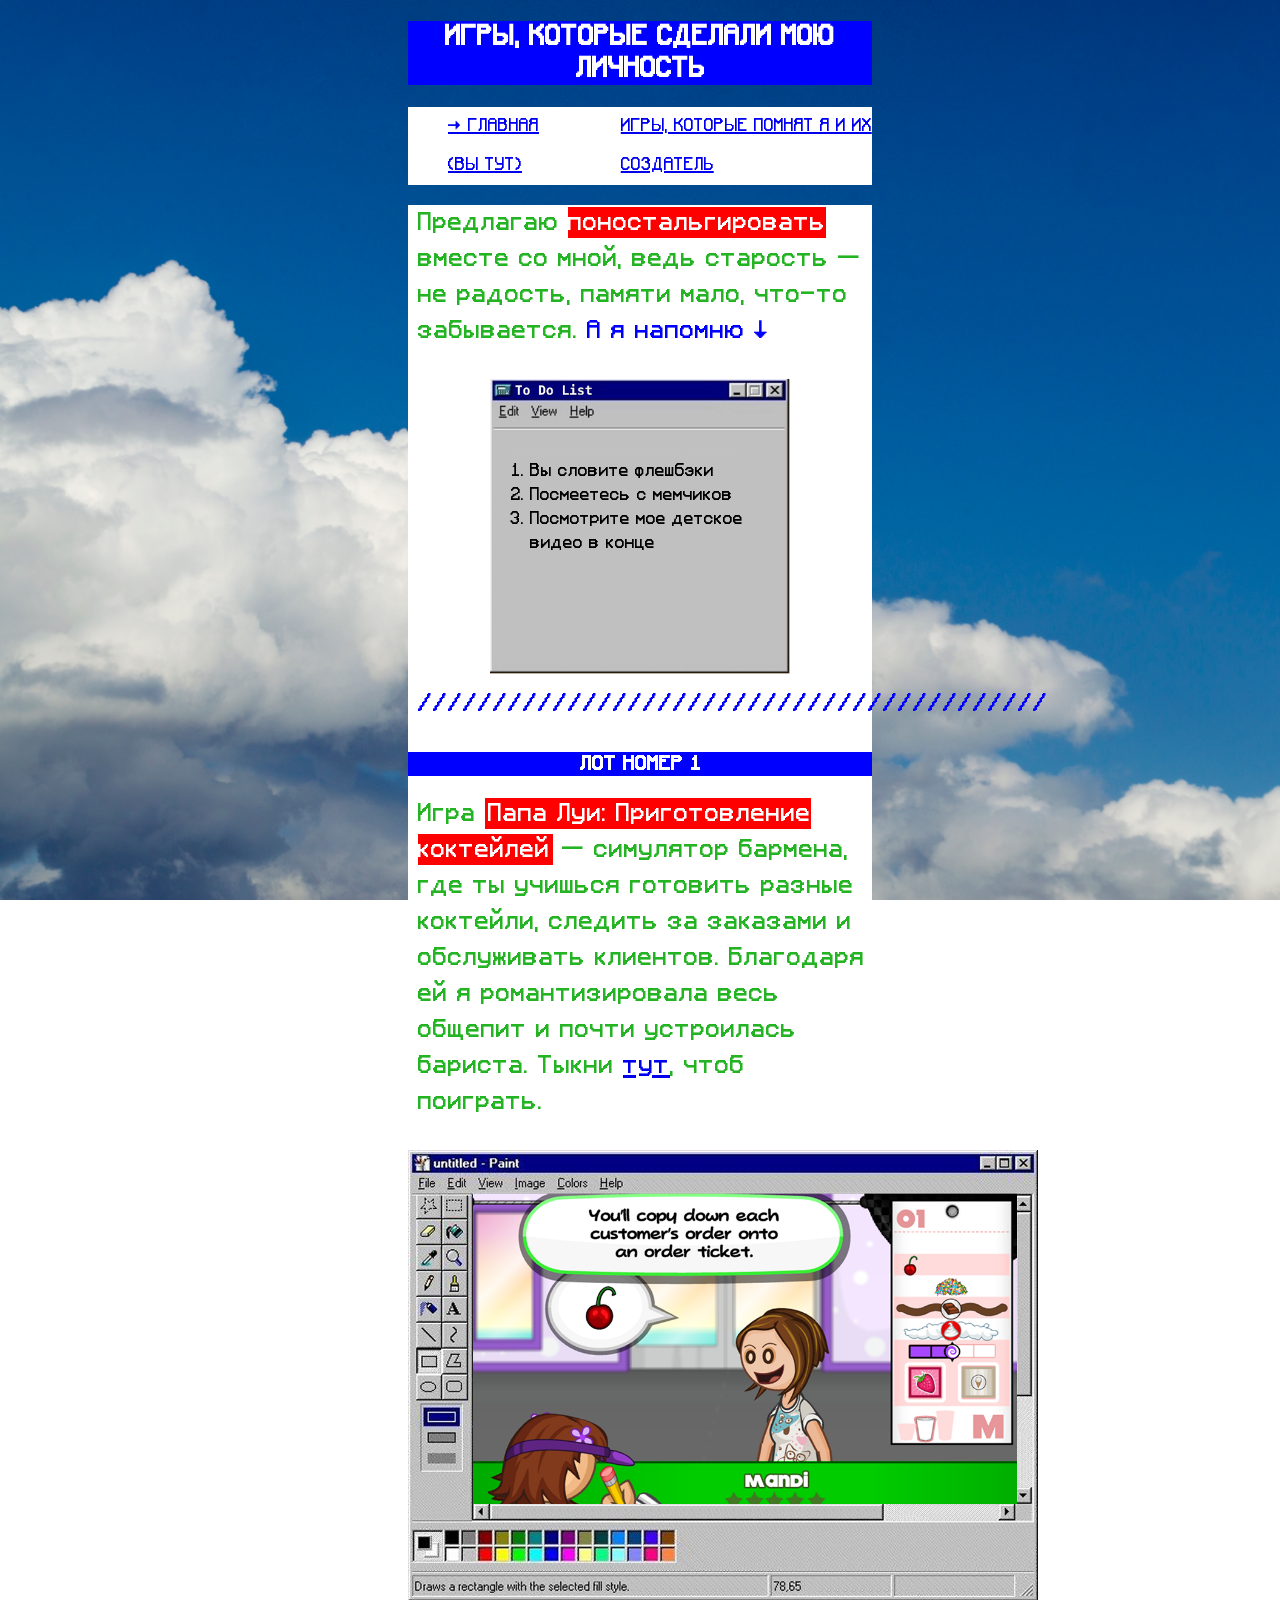
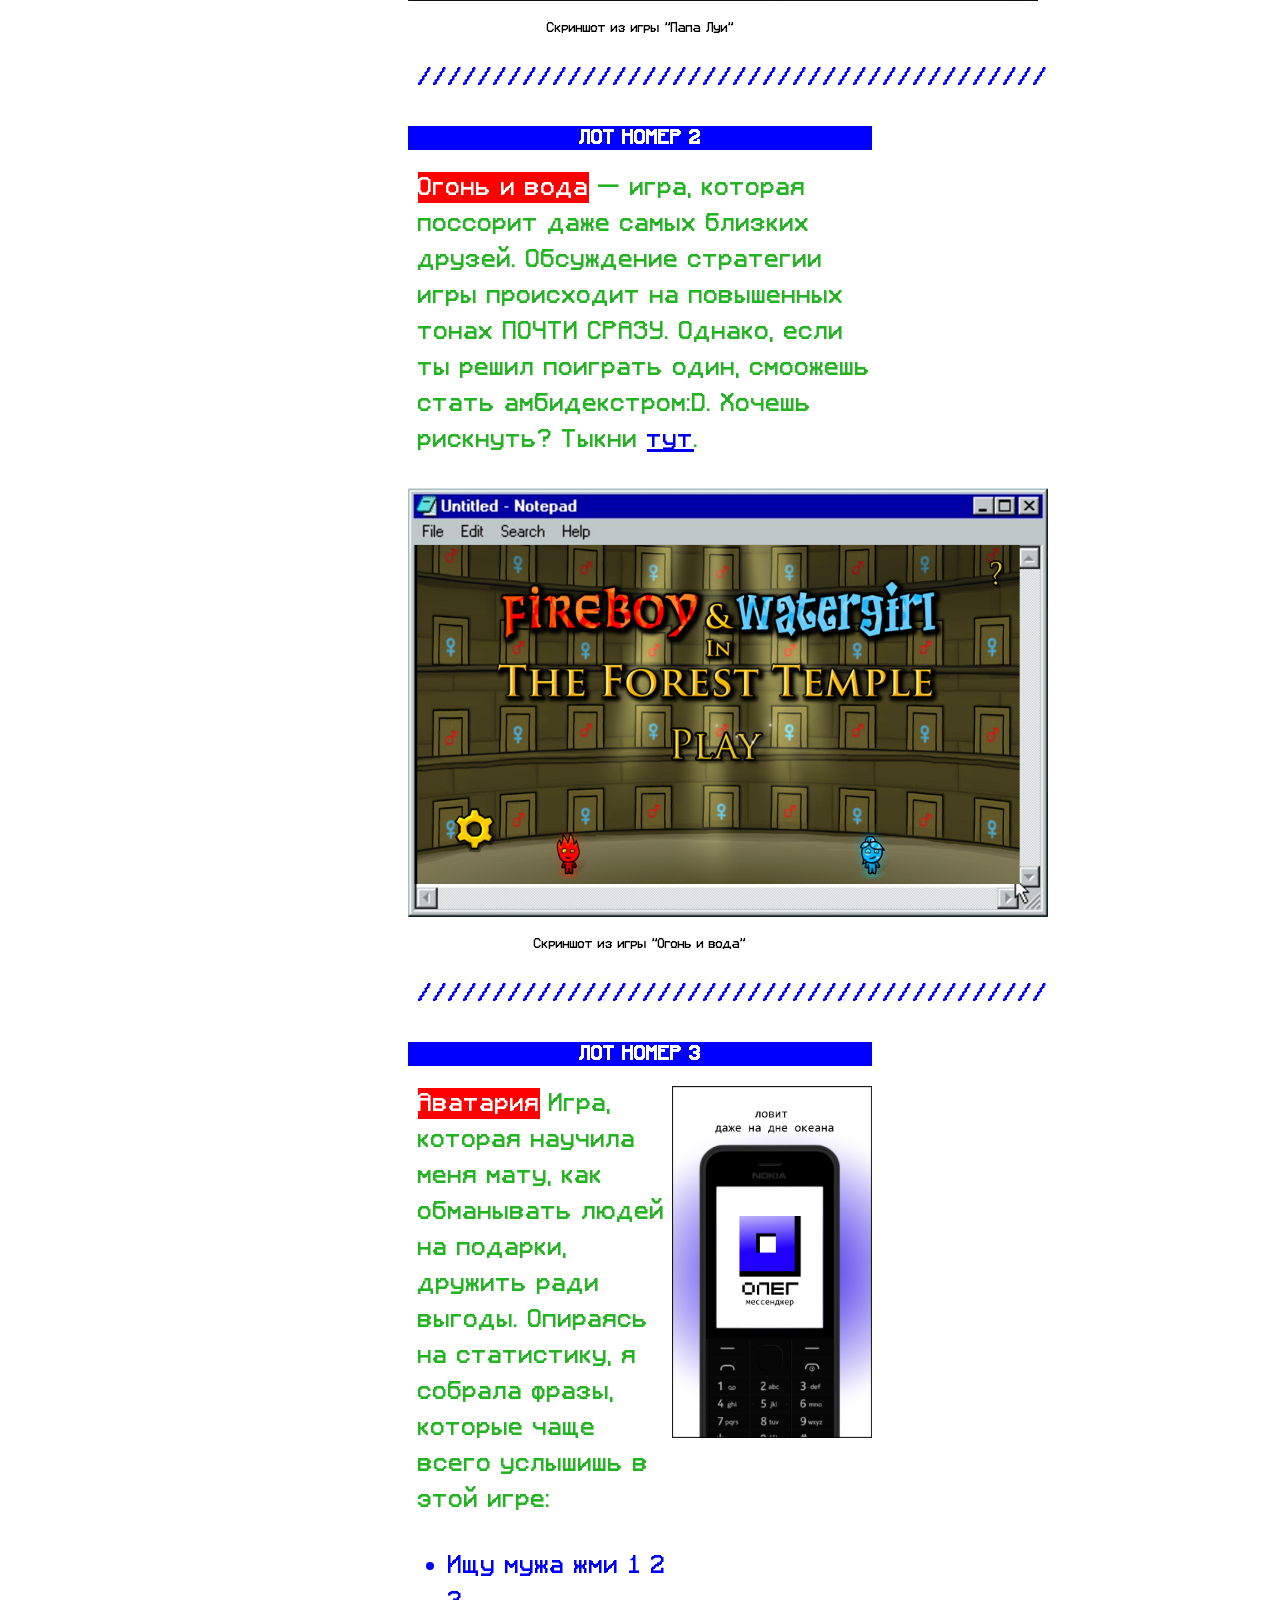
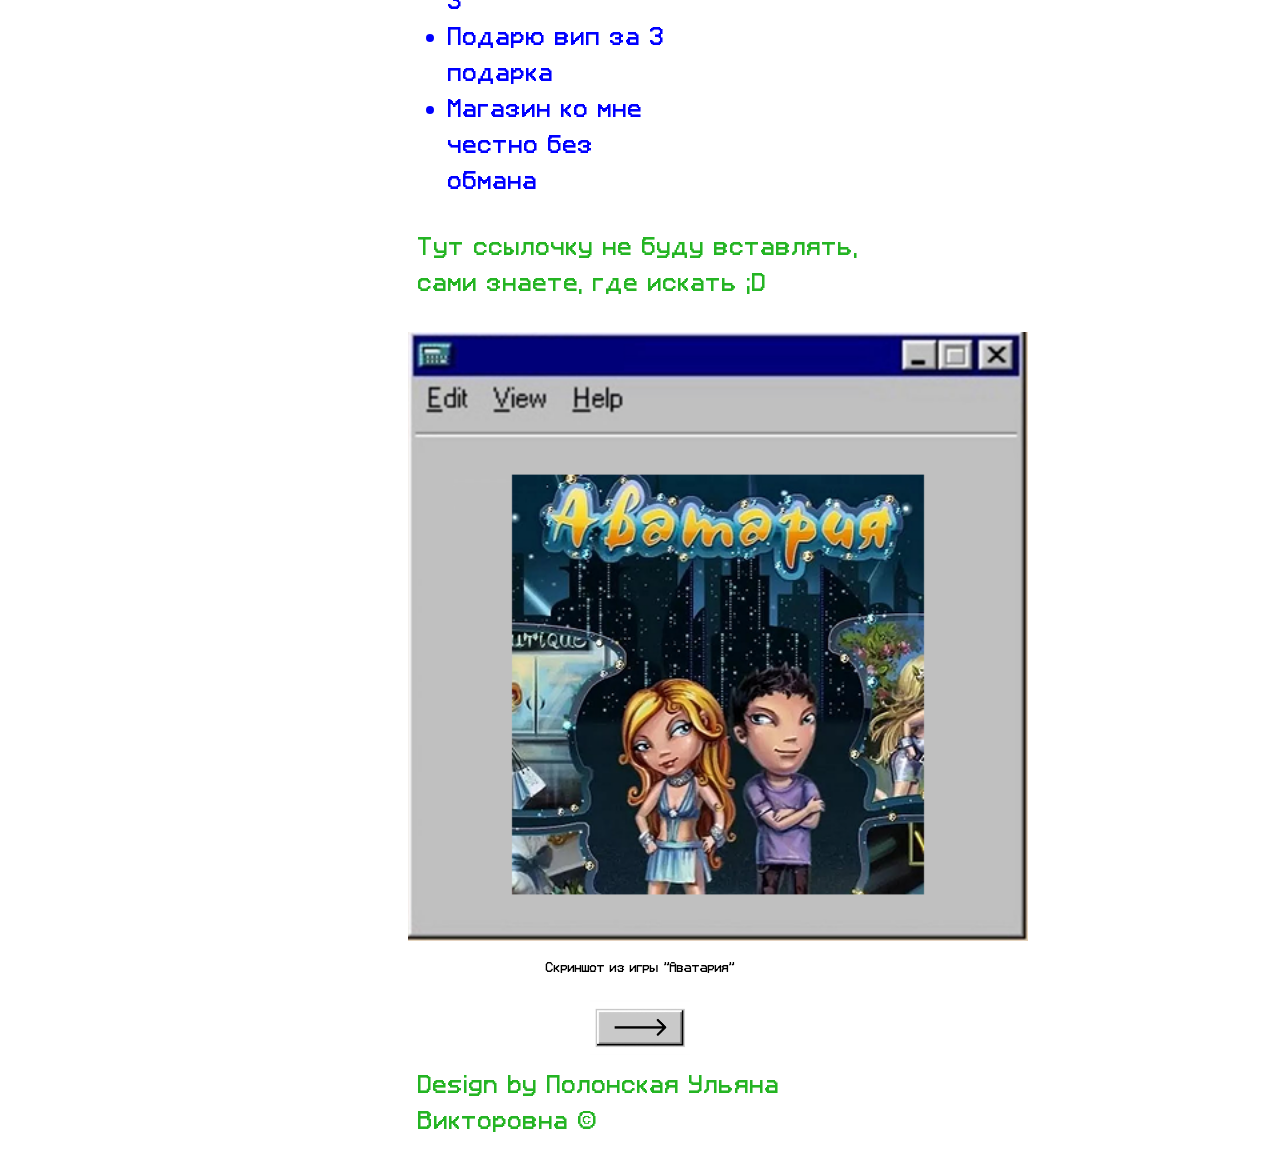
<file: index.html>
<!DOCTYPE html>
<html lang="ru">
<head>
  <meta charset="UTF-8"/>
  <title>Игры, которые сделали мою личность</title>
  <link rel="stylesheet" type="text/css" href="style.css" />
</head>
<body>      
    <header class = "frame">
        <h1>Игры, которые сделали мою личность</h1>
    </header>
    <nav class = "frame">
        <ul>
            <li><a href="index.html">→ Главная (вы тут)</a></li>
            <li><a href="page2.html">Игры, которые помнят я и их создатель</a></li>
        </ul>
    </nav>
        <div class="container"> 
        <main>
            <p>Предлагаю <span class="highlight2">поностальгировать</span> вместе со мной, 
                ведь старость — не радость, памяти мало, что-то забывается. <span class="highlight1">А я напомню ↓</span></p>
            <div class="image-list">
                <img src="img/1.png" alt="окошко" width="300px" />
                <ol>
                    <li>Вы словите флешбэки</li>
                    <li>Посмеетесь с мемчиков</li>
                    <li>Посмотрите мое детское видео в конце</li>
                </ol>
            </div>
            <p><span class="highlight1">//////////////////////////////////////////</span></p>
            <section>
                <article>
                    <h2>Лот номер 1</h2>
                    <p>Игра <span class="highlight2">«Папа Луи: Приготовление коктейлей»</span> — симулятор бармена, 
                        где ты учишься готовить разные коктейли, следить за заказами 
                        и обслуживать клиентов. Благодаря ей я романтизировала весь общепит и почти устроилась бариста. Тыкни 
                        <a href="https://igroutka.ru/igry-papa-lui/9376-morozhenoe.html" target="_blank">тут</a>, чтоб поиграть.</p>
                    <figure>
                        <img src="img/2.png" alt="папа луи" width="630px"/>
                        <figcaption>Скриншот из игры "Папа Луи"</figcaption>
                    </figure>
                </article>

                <p><span class="highlight1">//////////////////////////////////////////</span></p>

                <article>
                    <h2>Лот номер 2</h2>
                    <p><span class="highlight2">Огонь и вода</span> — игра, которая поссорит даже самых близких друзей. Обсуждение стратегии игры происходит на повышенных тонах ПОЧТИ СРАЗУ. 
                        Однако, если ты решил поиграть один, смоожешь стать амбидекстром:D. Хочешь рискнуть? Тыкни
                        <a href="https://igroutka.ru/ogon-i-voda/1309-zelenyy-kristall.html" target="_blank">тут</a>.</p>
                    <figure>   
                        <img src="img/3.png" alt="огонь и вода" width="640px"/>
                        <figcaption>Скриншот из игры "Огонь и вода"</figcaption>
                    </figure>
                </article>
                <p><span class="highlight1">//////////////////////////////////////////</span></p> 
                <article>
                    <h2>Лот номер 3</h2>
                    <div class="special-layout"> 
                        <section>
                            <p><span class="highlight2">Аватария</span> Игра, которая научила меня мату, 
                                как обманывать людей на подарки, дружить ради выгоды. 
                                Опираясь на статистику, я собрала фразы, которые чаще всего услышишь в этой игре:</p>
                                <ul class="highlight1">
                                    <li>Ищу мужа жми 1 2 3</li>
                                    <li>Подарю вип за 3 подарка</li>
                                    <li>Магазин ко мне честно без обмана</li>
                                </ul> 
                        </section>
                        <aside>
                            <a href="https://photo-mirror.net/webcam-mirror/?lng=ru" target="_blank">
                                <img src="img/4.png" alt="аватария" width="200px"/>
                            </a>
                        </aside>
                    </div>
                     <p>Тут ссылочку не буду вставлять, сами знаете, где искать ;D</p>
                    <figure>
                        <img src="img/5.png" alt="аватария" width="620px"/>
                        <figcaption>Скриншот из игры "Аватария"</figcaption>
                    </figure>  
                </article>
                <a href="page2.html" style="display: block; width: 100px; margin-left: auto; margin-right: auto;">
                    <img src="img/but.png" alt="кнопка" width="100px"/>
                </a>
        </main>
        </div>
        <footer class = "frame">
            <p>Design by Полонская Ульяна Викторовна &copy;</p>
        </footer>
</body>
</html>
</file>
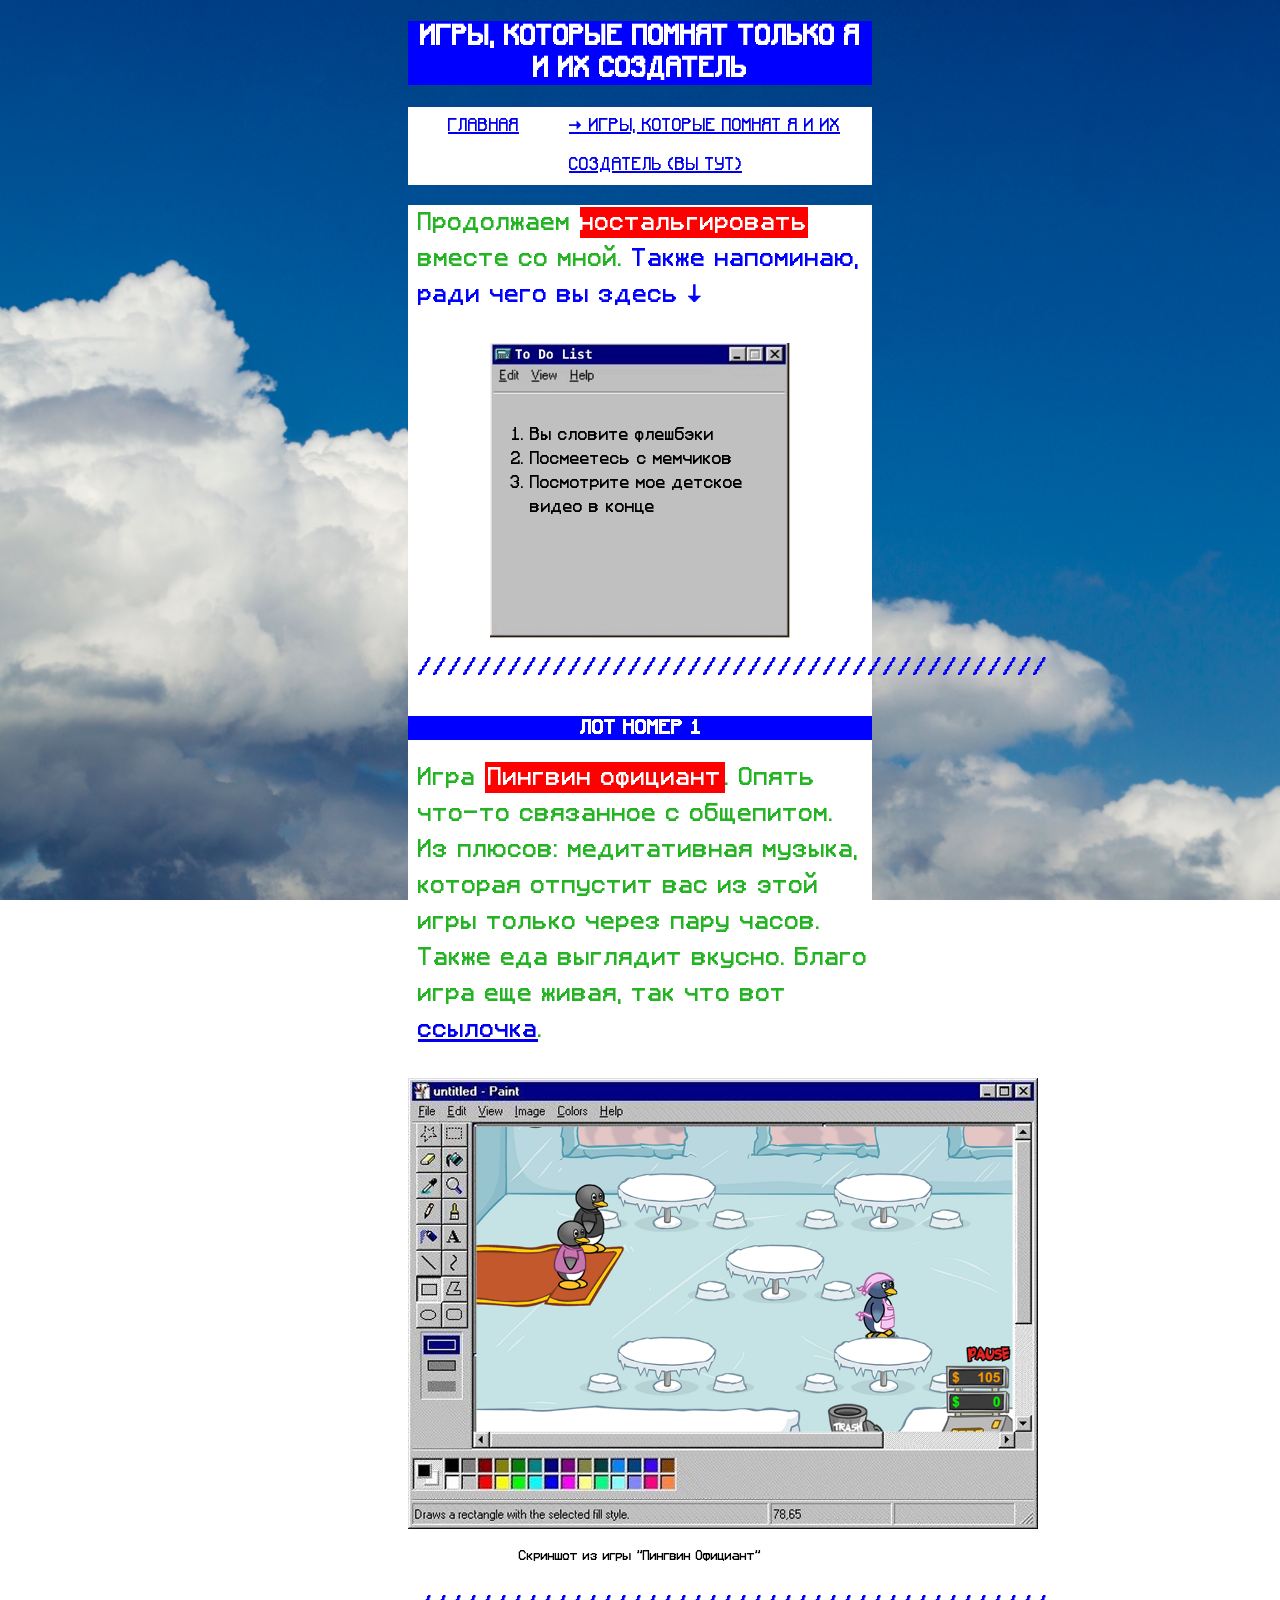
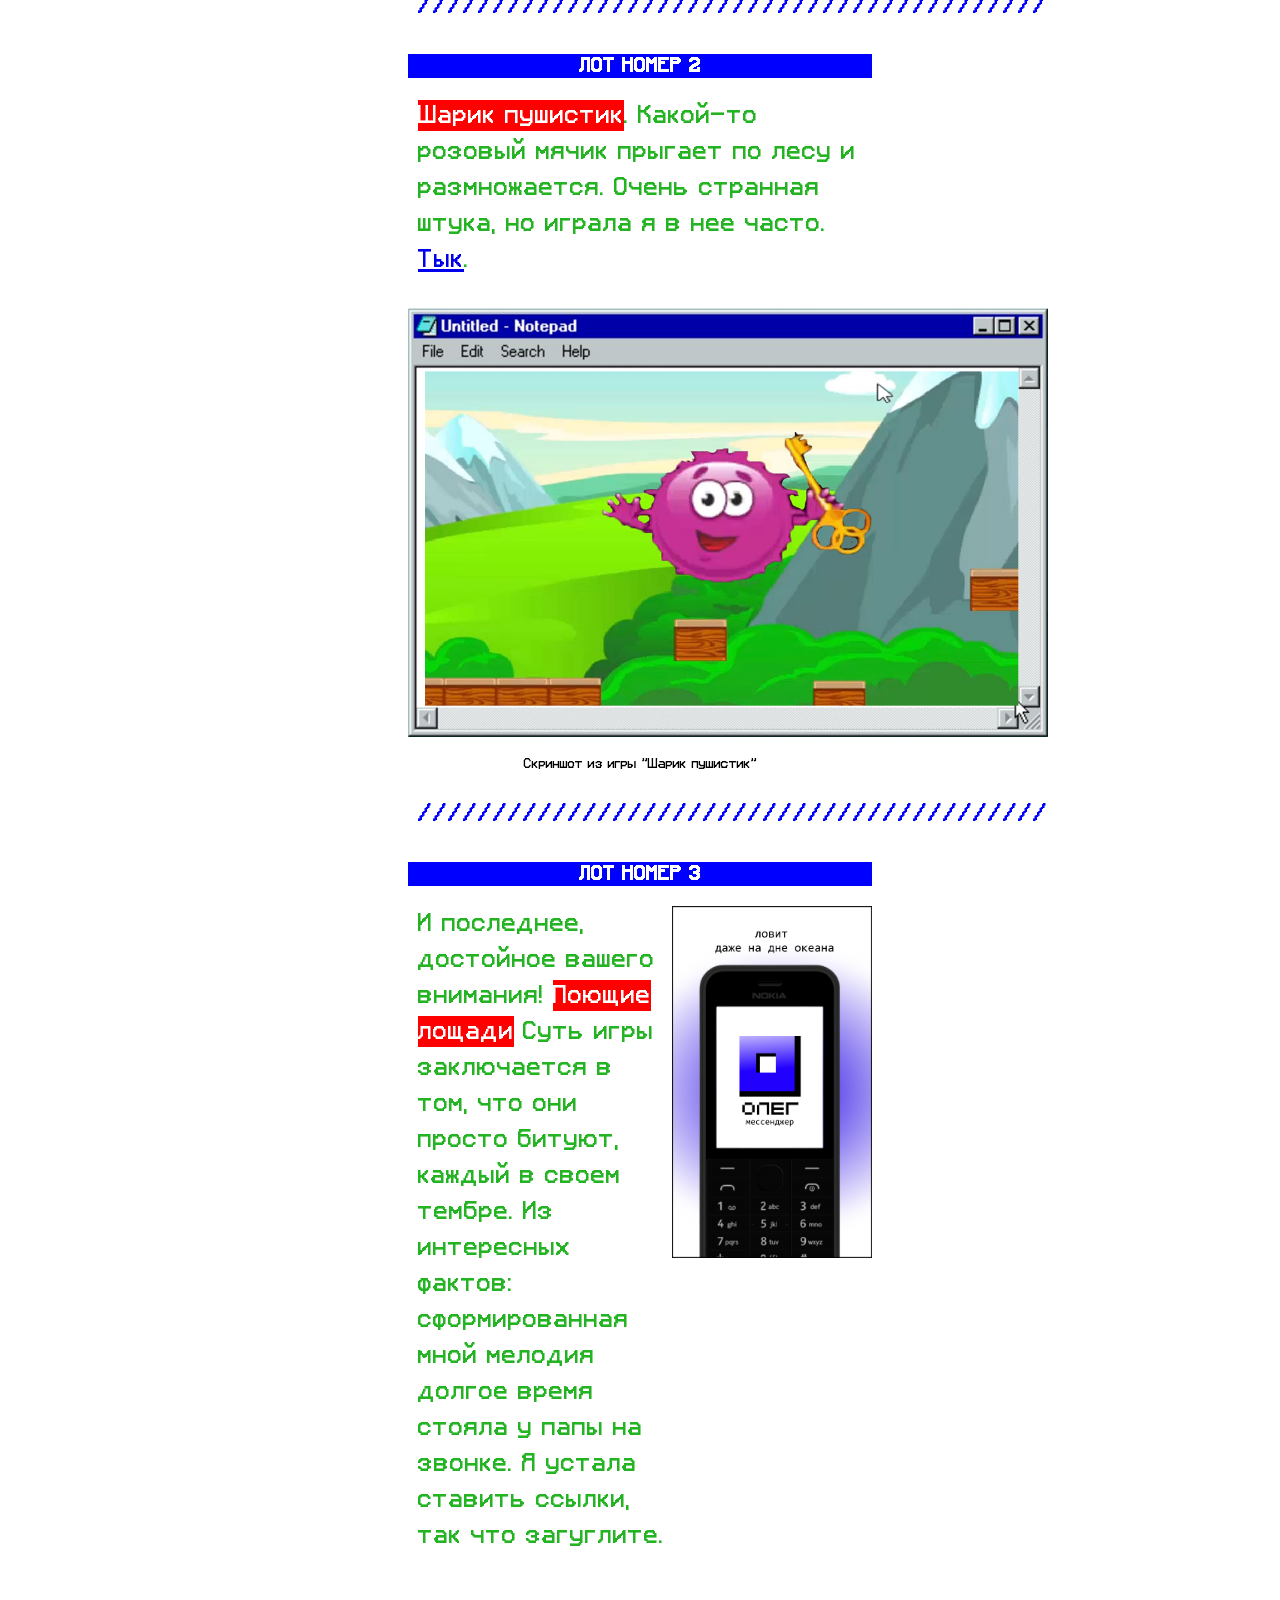
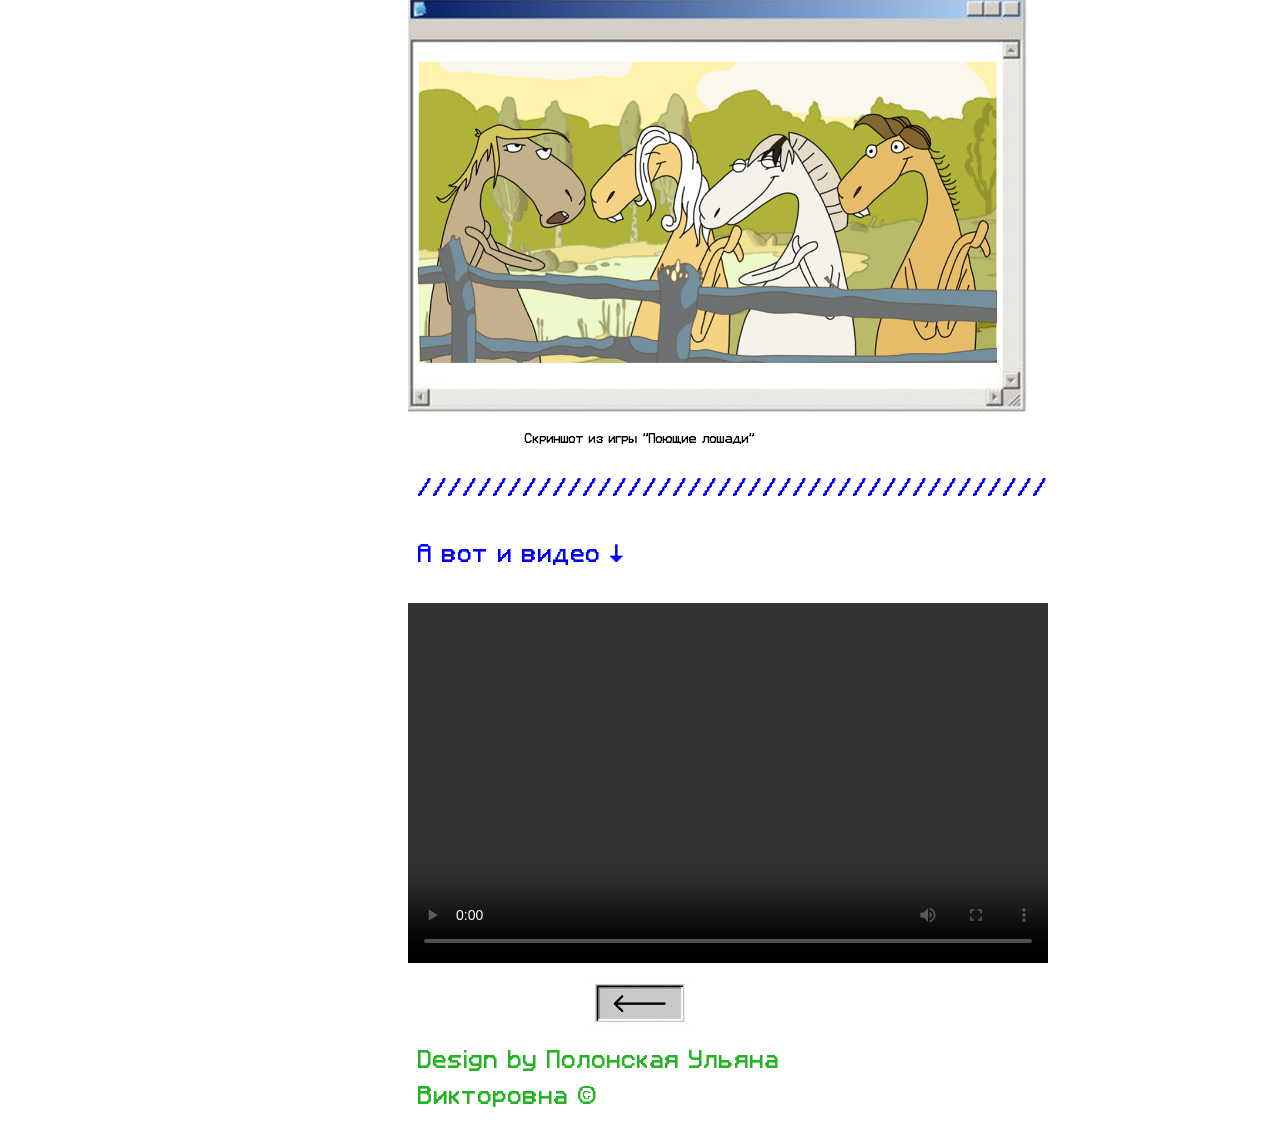
<file: page2.html>
<!DOCTYPE html>
<html lang="ru">
<head>
  <meta charset="UTF-8" />
  <title>Игры, которые помнят только я и их создатель</title>
  <link rel="stylesheet" type="text/css" href="style.css" />
</head>
<body>     
        <header class = "frame">
            <h1>Игры, которые помнят только я и их создатель</h1>
        </header>  
        <nav class = "frame">
            <ul>
                <li><a href="index.html">Главная</a></li>
                <li><a href="page2.html">→ Игры, которые помнят я и их создатель (вы тут)</a></li>
            </ul>
        </nav>
        <div class="container">  
        <main>
            <p>Продолжаем <span class="highlight2">ностальгировать</span> вместе со мной. 
                <span class="highlight1">Также напоминаю, ради чего вы здесь ↓</span></p>
            <div class="image-list">
                <img src="img/1.png" alt="окошко" width="300px" />
                <ol>
                    <li>Вы словите флешбэки</li>
                    <li>Посмеетесь с мемчиков</li>
                    <li>Посмотрите мое детское видео в конце</li>
                </ol>
            </div>
            <p><span class="highlight1">//////////////////////////////////////////</span></p>
            <section>
                <article>
                    <h2>Лот номер 1</h2>
                    <p>Игра <span class="highlight2">«Пингвин официант»</span>. Опять что-то связанное с общепитом. Из плюсов: медитативная музыка, 
                        которая отпустит вас из этой игры только через пару часов. Также еда выглядит вкусно. Благо игра еще живая, так что вот
                        <a href="https://igroutka.ru/dlya-devochek/kafe/28223-pingvin-oficiant.html" target="_blank">ссылочка</a>.</p>
                    <figure>
                        <img src="img/6.png" alt="пингвин" width="630px"/>
                        <figcaption>Скриншот из игры "Пингвин Официант"</figcaption>
                    </figure>
                </article>

                <p><span class="highlight1">//////////////////////////////////////////</span></p>

                <article>
                    <h2>Лот номер 2</h2>
                    <p><span class="highlight2">Шарик пушистик</span>. Какой-то розовый мячик прыгает по лесу и размножается. Очень странная штука, но играла я в нее часто.
                        <a href="https://ollgames.ru/frizzle-fraz-1/" target="_blank">Тык</a>.</p>
                    <figure>   
                        <img src="img/7.png" alt="шарик" width="640px"/>
                        <figcaption>Скриншот из игры "Шарик пушистик"</figcaption>
                    </figure>
                </article>

                <p><span class="highlight1">//////////////////////////////////////////</span></p> 
                <article>
                    <h2>Лот номер 3</h2>
                    <div class="special-layout"> 
                        <section>
                            <p>И последнее, достойное вашего внимания! <span class="highlight2">Поющие лощади</span> 
                                Суть игры заключается в том, что они просто битуют, каждый в своем тембре. 
                                Из интересных фактов: сформированная мной мелодия долгое время стояла у папы на звонке. Я устала ставить ссылки, так что загуглите.</p>
                        </section>
                        <aside>
                            <a href="https://photo-mirror.net/webcam-mirror/?lng=ru" target="_blank">
                                <img src="img/4.png" alt="аватария" width="200px"/>
                            </a>
                        </aside>
                    </div>
                    <figure>
                        <img src="img/8.png" alt="лошади" width="620px"/>
                        <figcaption>Скриншот из игры "Поющие лошади"</figcaption>
                    </figure>  
                </article>
                <p><span class="highlight1">//////////////////////////////////////////</span></p>
                <p><span class="highlight1">А вот и видео ↓</span></p>
                <video width="640" height="360" controls>
                    <source src="video/MOV-0014.mp4" type="video/mp4">
                </video>

                 <a href="index.html" style="display: block; width: 100px; margin-left: auto; margin-right: auto;">
                    <img src="img/but2.png" alt="кнопка" width="100px"/>
                </a>
        </main>
        </div>
        <footer class = "frame">
            <p>Design by Полонская Ульяна Викторовна &copy;</p>
        </footer>
</body>
</html>
</file>
<file: style.css>
@font-face { 
    font-family: 'Faithful';
    src: url('fonts/Faithful.ttf') format('truetype');
}

.highlight1 {
  color: blue; 
  font-family: 'Faithful', sans-serif;
  font-size: 30px;
  line-height: 36px;
}

.highlight2 {
  color: white; 
  background-color: red;
}

.frame {  
  margin: 0 400px;
  background-color: white;
}

body{
  background-image: url('img/back.jpg');  
  background-repeat: no-repeat;      /* чтобы изображение не повторялось */
  background-size: cover;            /* масштабировать фон так, чтобы он покрывал весь блок */
  background-position: center;     
  background-attachment: fixed;  
  font-family: 'Faithful', sans-serif;
}

h1,h2 {
    text-align: center;
    background-color: blue;
    color: white;
    text-transform: uppercase;
    line-height: 1;
}

p{
    color: #24B423;
    font-size: 30px;
    line-height: 36px;
    margin-top: 0;
    margin-left: 10px;
}

figure {
  text-align: center; 
  margin: 1em 0;       /* задаёт вертикальные отступы сверху и снизу */
}

.container {
  margin-left: 400px;
  margin-right: 400px;
  background-color: white;
}

nav ul {
  list-style: none;
  display: flex;
  gap: 50px;
  font-size: 20px;
  text-transform: uppercase;
}

.image-list {
  position: relative; /* устанавливает элемент как относительный по позиционированию*/
  width: 300px; 
  margin-left: auto;  /* центрируем*/
  margin-right: auto;
}

.image-list ol {
  position: absolute;
  font-size: 20px;
  line-height: 24px;
  top: 60px; 
}

.special-layout {
  display: flex;
}
</file>
